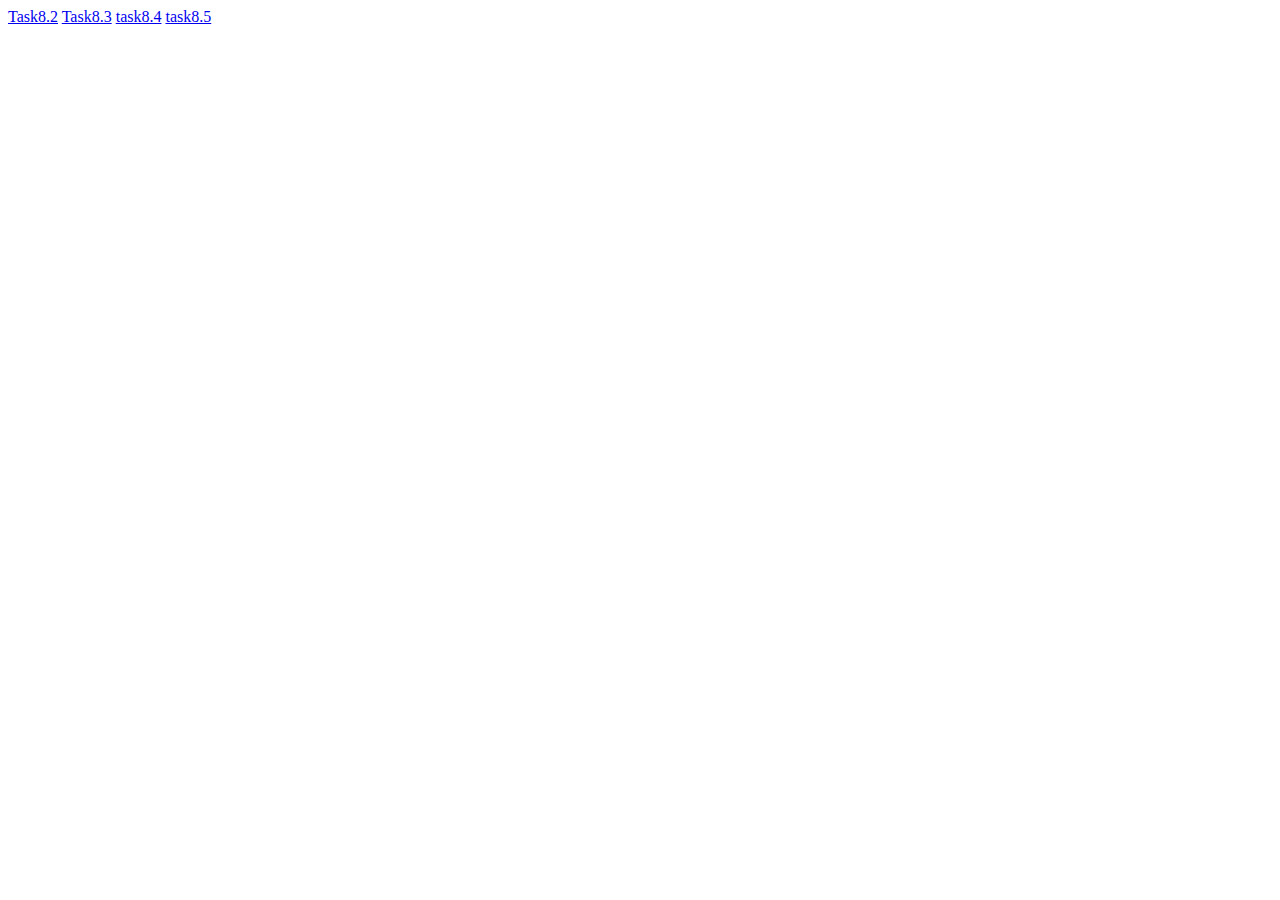
<file: Task 8/index.html>
<!DOCTYPE html>
<html lang="en">
<head>
    <meta charset="UTF-8">
    <meta http-equiv="X-UA-Compatible" content="IE=edge">
    <meta name="viewport" content="width=device-width, initial-scale=1.0">
    <title>mother page</title>
</head>
<body>
    <a href="Task 8.2/index2.html">Task8.2</a>
    <a href="Task8.3/htmlforms.html">Task8.3</a>
    <a href="Task 8.4/new.html">task8.4</a>
    <a href="task8.5/index8.5.html">task8.5</a>
</body>
</html>
</file>
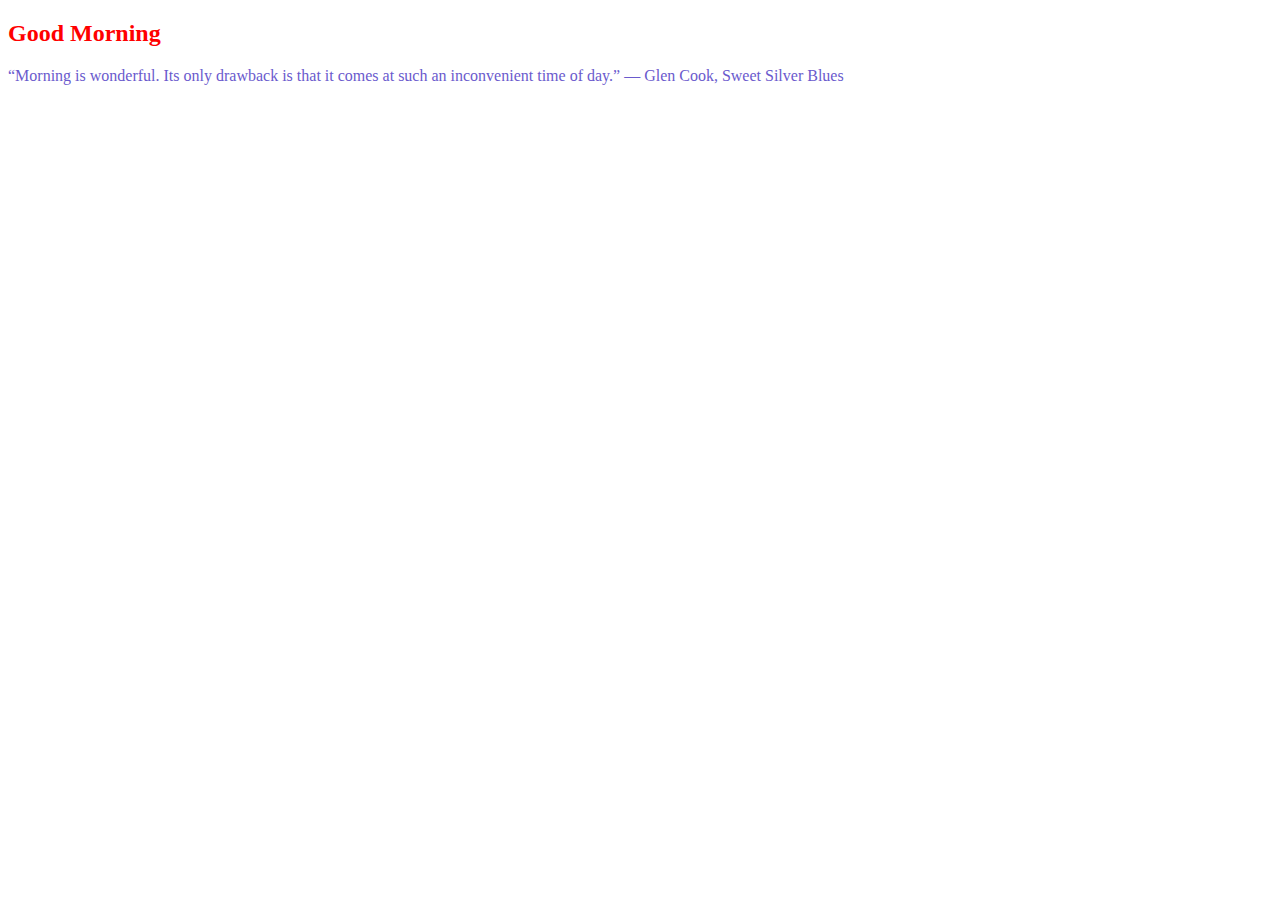
<file: HTML-CSS/about.html>
<!DOCTYPE html>
<html>
    <head>
        <style>
            h2{

               color:red
            }

            p{

                color:slateblue
            }


        </style>
        <title>some modification</title>
    </head>
    <body>
        <h2>Good Morning</h2>
        
        <p>“Morning is wonderful. Its only drawback is that it comes at such an inconvenient time of day.”
            ― Glen Cook, Sweet Silver Blues </p>
<br><br>
          
        </body>
</html>
</file>
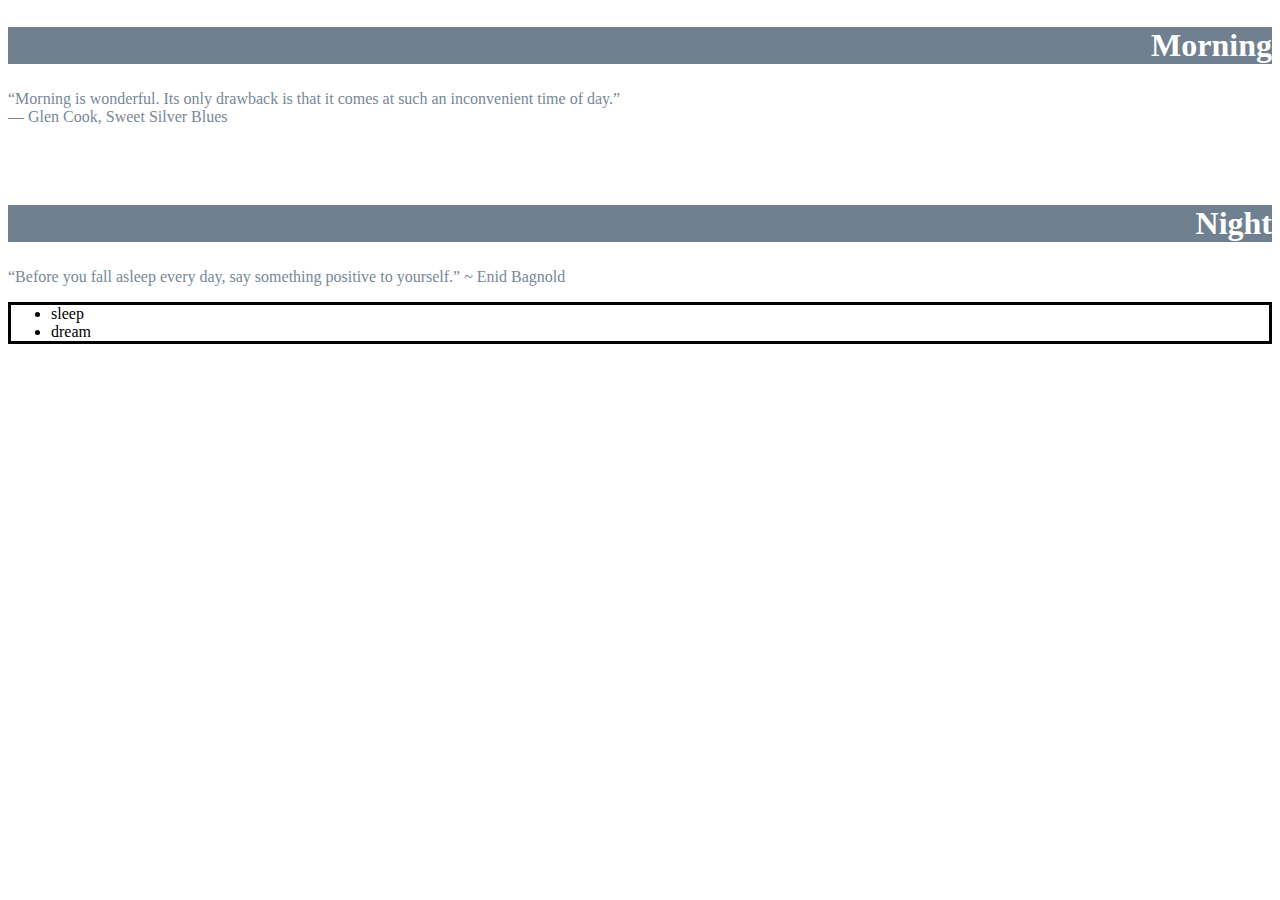
<file: HTML-CSS/css_basic.html>
<!DOCTYPE html>
<html>
    <head>

        <title>some modification</title>

        <link rel="stylesheet" href="styles.css">
    </head>
    <body>
        <h2>Morning</h2>
        
        <p>“Morning is wonderful. Its only drawback is that it comes at such an inconvenient time of day.”
            ― Glen Cook, Sweet Silver Blues </p>
<br><br>
        <div>
         <h2>Night</h2>  
         
         <p>“Before you fall asleep every day, say something positive to yourself.” ~ Enid Bagnold</p>
        </div> 
        
        <ul>
            <li> sleep </li>
            <li>dream</li>


        </ul>

        </body>
    
</html>
</file>
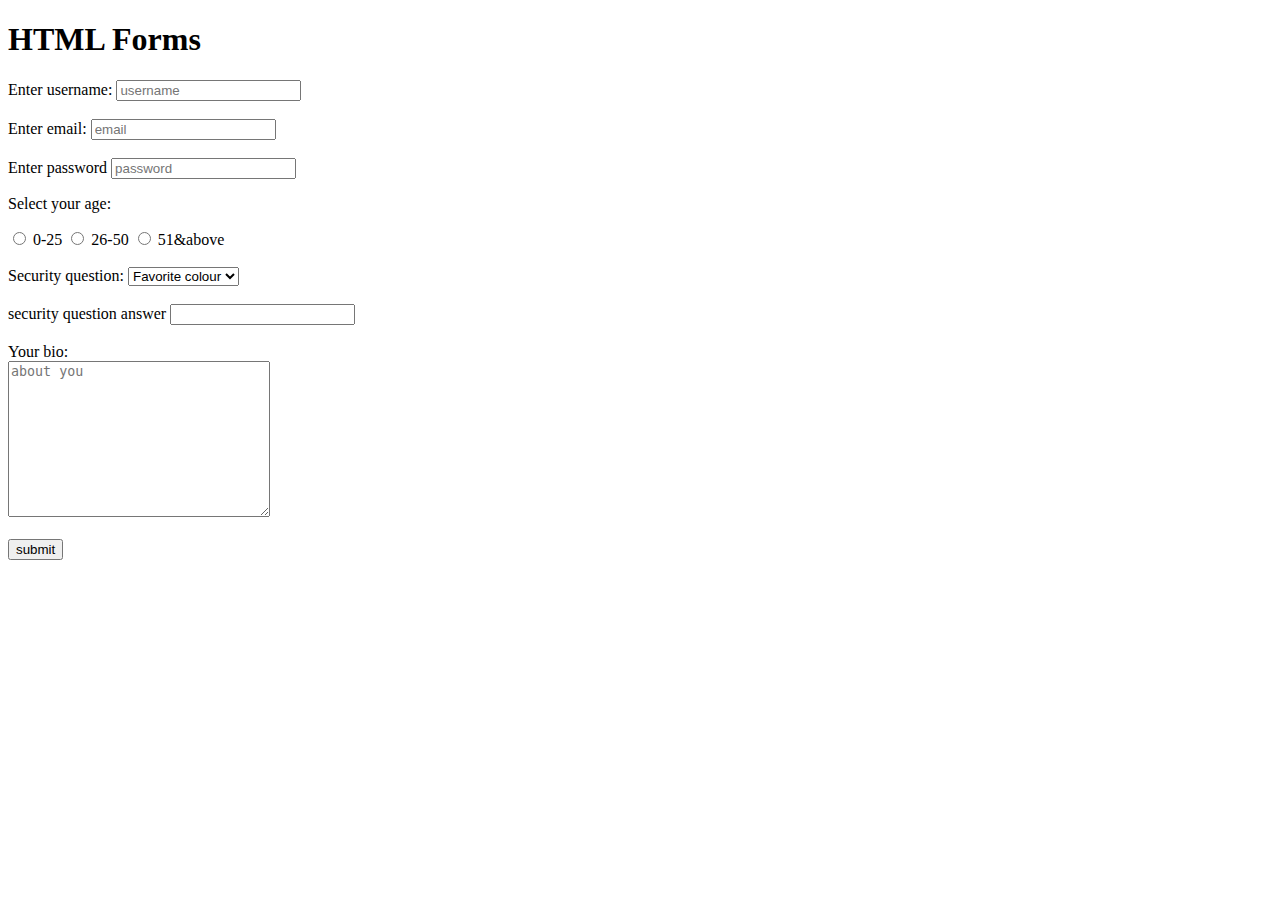
<file: HTML-CSS/html_forms.html>
<!DOCTYPE html>
<html>
<head>
   <title>html_forms</title>
</head>
<body>
   <h1>HTML Forms</Form></h1>
   <form>
      
      <label for="username">Enter username:</label>
      <input type="text" id="username" placeholder="username" required>
      <br><br>
      <label for="email">Enter email:</label>
      <input type="email" id="email" placeholder="email" required>
      <br><br>
      <label for="password">Enter password</label>
      <input type="password" id="password" placeholder="password" required>


      <p>Select your age:</p>
      <input type="radio" name="age" value="0-25" id="option-1">
      <label for="option-2">0-25</label>
      <input type="radio" name="age" value="26-50" id="option-2">
      <label for="option-2">26-50</label>
      <input type="radio" name="age" value="51&above" id="option-3">
      <label for="option-3">51&above</label>

      <br><br>

      <label for="">Security question:</label>
      <select name="question" id="question">
         <option value="q1">Favorite colour</option>
         <option value="q2">Favorite dress</option>
         <option value="q3">Favorite food</option>
      </select> 
      <br><br>
      <label for="answer">security question answer</label>
      <input type="text" id="answer" name="answer">
      <br><br>
      <label for="bio">Your bio:</label> <br>
      <textarea name="bio" id="bio" cols="30" rows="10" placeholder="about you"></textarea>
      <br><br>
      <input type="submit" value="submit">
   </form>




</body>



</html>
</file>
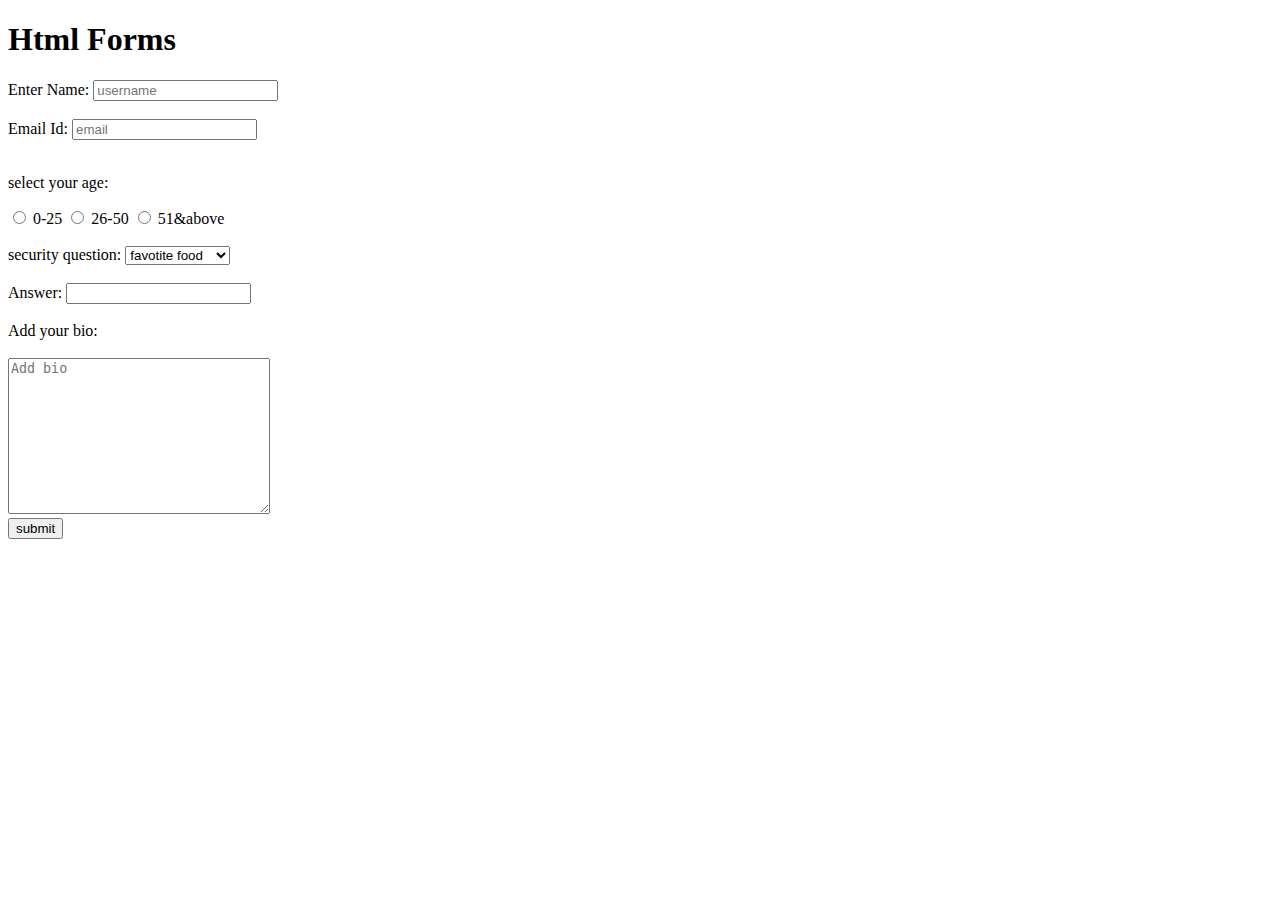
<file: HTML-CSS/Htmlfrom2.html>
<!DOCTYPE html>
<html>
    <head>
        <title>htmlforms</title>
    </head>
<body>
    <h1>Html Forms</h1>
    <form>
        
        <label for="username">Enter Name:</label>
        <input type="text" id="username" required placeholder="username">
        <br><br>
        <label for="email">Email Id:</label>
        <input type="email" id="email" required placeholder="email">
        <br> <br>
        <p>select your age:</p>
        <input type="radio" name="age" id="0-25">
        <label for="0-25">0-25</label>
        <input type="radio" name="age" id="26-50">
        <label for="26-50">26-50</label>
        <input type="radio" name="age" id="51&above">
        <label for="51&above">51&above</label>
        <br><br>
        <label for="question">security question:</label>
        <select name="question" id="question">
            <option value="q1">favotite food</option>
            <option value="q2">favorite dress</option>
            <option value="q3">favorite movie</option>
        </select>
        <br><br>
        <label for="answer">Answer:</label>
        <input type="text" name="answer" id="answer">
        <br><br>
        <label for="bio">Add your bio:</label> <br> <br>
        <textarea name="bio" id="bio" cols="30" rows="10" placeholder="Add bio"></textarea>  <br>

    <input type="submit" value="submit" id="submit">
    


    </form>

</body>












</html>
</file>
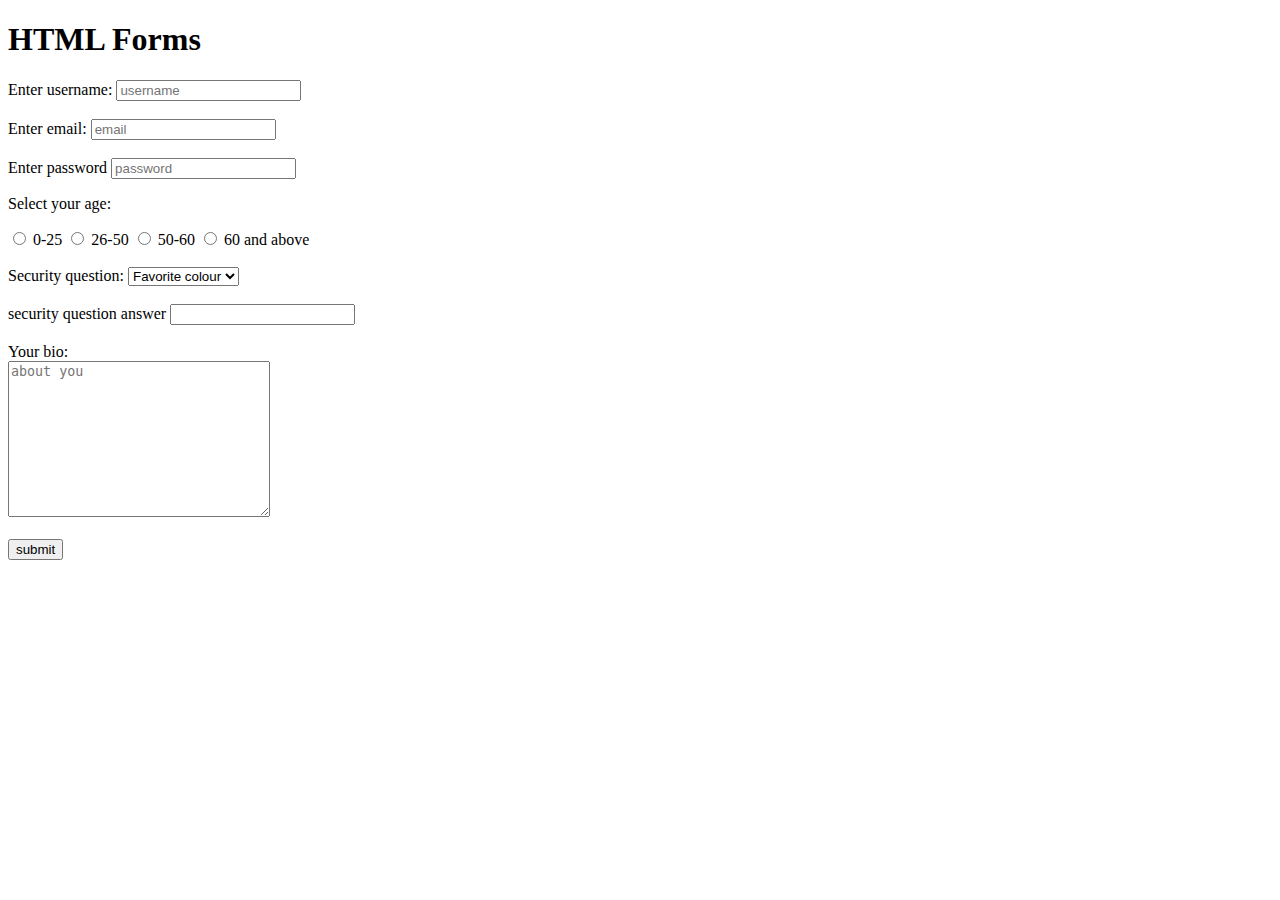
<file: Task 8/Task8.3/htmlforms.html>
<!DOCTYPE html>
<html>
<head>
   <title>html_forms</title>
</head>
<body>
   <h1>HTML Forms</Form></h1>
   <form>
      
      <label for="username">Enter username:</label>
      <input type="text" id="username" placeholder="username" required>
      <br><br>
      <label for="email">Enter email:</label>
      <input type="email" id="email" placeholder="email" required>
      <br><br>
      <label for="password">Enter password</label>
      <input type="password" id="password" placeholder="password" required>


      <p>Select your age:</p>
      <input type="radio" name="age" value="0-25" id="option-1">
      <label for="option-2">0-25</label>
      <input type="radio" name="age" value="26-50" id="option-2">
      <label for="option-2">26-50</label>
      <input type="radio" name="age" value="50-60" id="option-3">
      <label for="option-3">50-60</label>
      <input type="radio" name="age" value="60 and above" id="option-4">
      <label for="option-4">60 and above</label>

      <br><br>

      <label for="">Security question:</label>
      <select name="question" id="question">
         <option value="q1">Favorite colour</option>
         <option value="q2">Favorite dress</option>
         <option value="q3">Favorite food</option>
      </select> 
      <br><br>
      <label for="answer">security question answer</label>
      <input type="text" id="answer" name="answer">
      <br><br>
      <label for="bio">Your bio:</label> <br>
      <textarea name="bio" id="bio" cols="30" rows="10" placeholder="about you"></textarea>
      <br><br>
      <input type="submit" value="submit">
   </form>




</body>



</html>
</file>
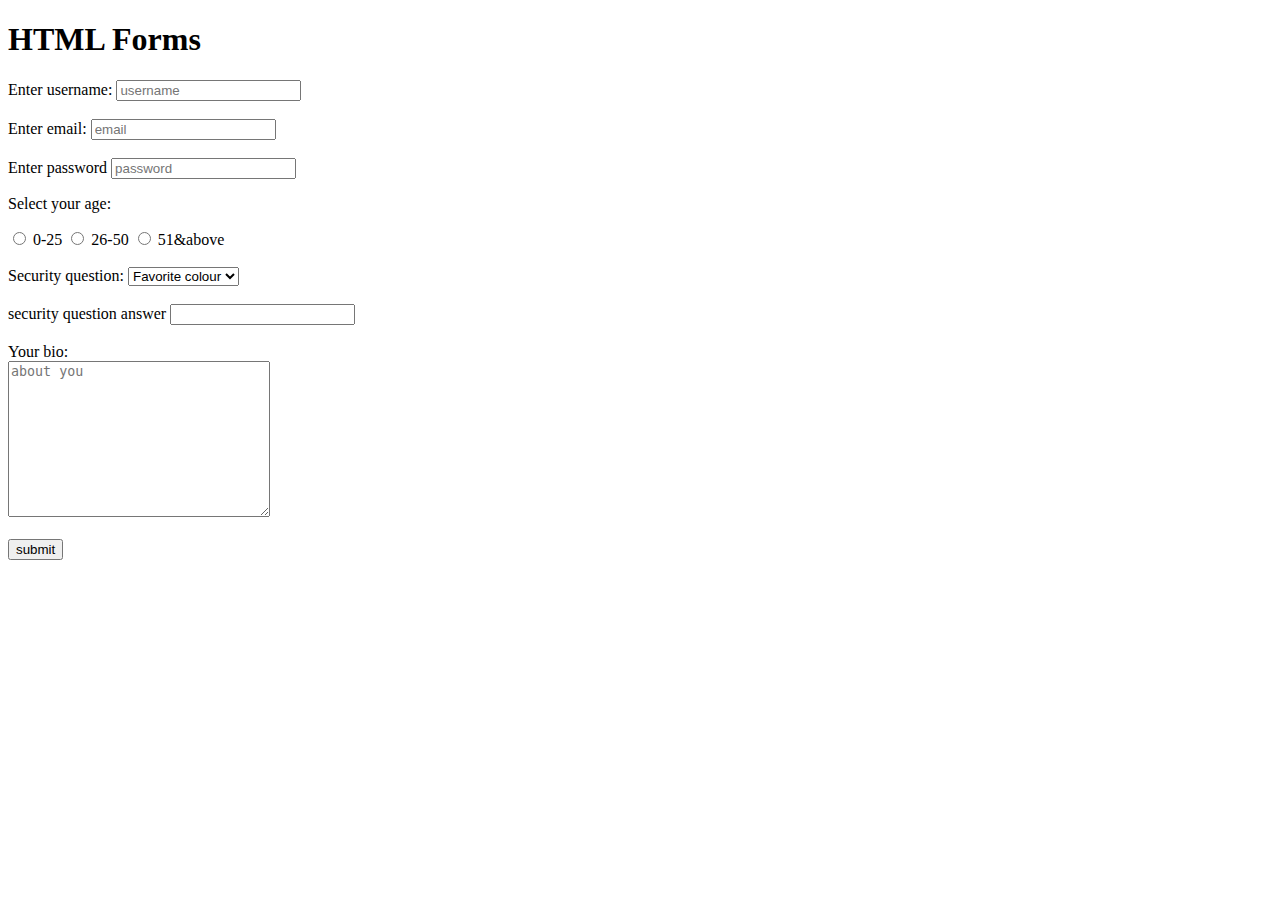
<file: Task 8/Task8.3/htmlforms2.html>
<!DOCTYPE html>
<html>
<head>
   <title>html_forms</title>
</head>
<body>
   <h1>HTML Forms</Form></h1>
   <form>
      
      <label for="username">Enter username:</label>
      <input type="text" id="username" placeholder="username" required>
      <br><br>
      <label for="email">Enter email:</label>
      <input type="email" id="email" placeholder="email" required>
      <br><br>
      <label for="password">Enter password</label>
      <input type="password" id="password" placeholder="password" required>


      <p>Select your age:</p>
      <input type="radio" name="age" value="0-25" id="option-1">
      <label for="option-2">0-25</label>
      <input type="radio" name="age" value="26-50" id="option-2">
      <label for="option-2">26-50</label>
      <input type="radio" name="age" value="51&above" id="option-3">
      <label for="option-3">51&above</label>

      <br><br>

      <label for="">Security question:</label>
      <select name="question" id="question">
         <option value="q1">Favorite colour</option>
         <option value="q2">Favorite dress</option>
         <option value="q3">Favorite food</option>
      </select> 
      <br><br>
      <label for="answer">security question answer</label>
      <input type="text" id="answer" name="answer">
      <br><br>
      <label for="bio">Your bio:</label> <br>
      <textarea name="bio" id="bio" cols="30" rows="10" placeholder="about you"></textarea>
      <br><br>
      <input type="submit" value="submit">
   </form>




</body>



</html>
</file>
<file: HTML-CSS/styles.css>
h2{

   color:white;
   background-color: slategray;
   font-size: xx-large;
   text-decoration: wavy;
   text-align: right;
}

p{

    color:lightslategray;
    font-style: initial;
    column-count: 2;
    
}
ul{

    border-width: 3px;
    border-style: solid;
}
</file>
